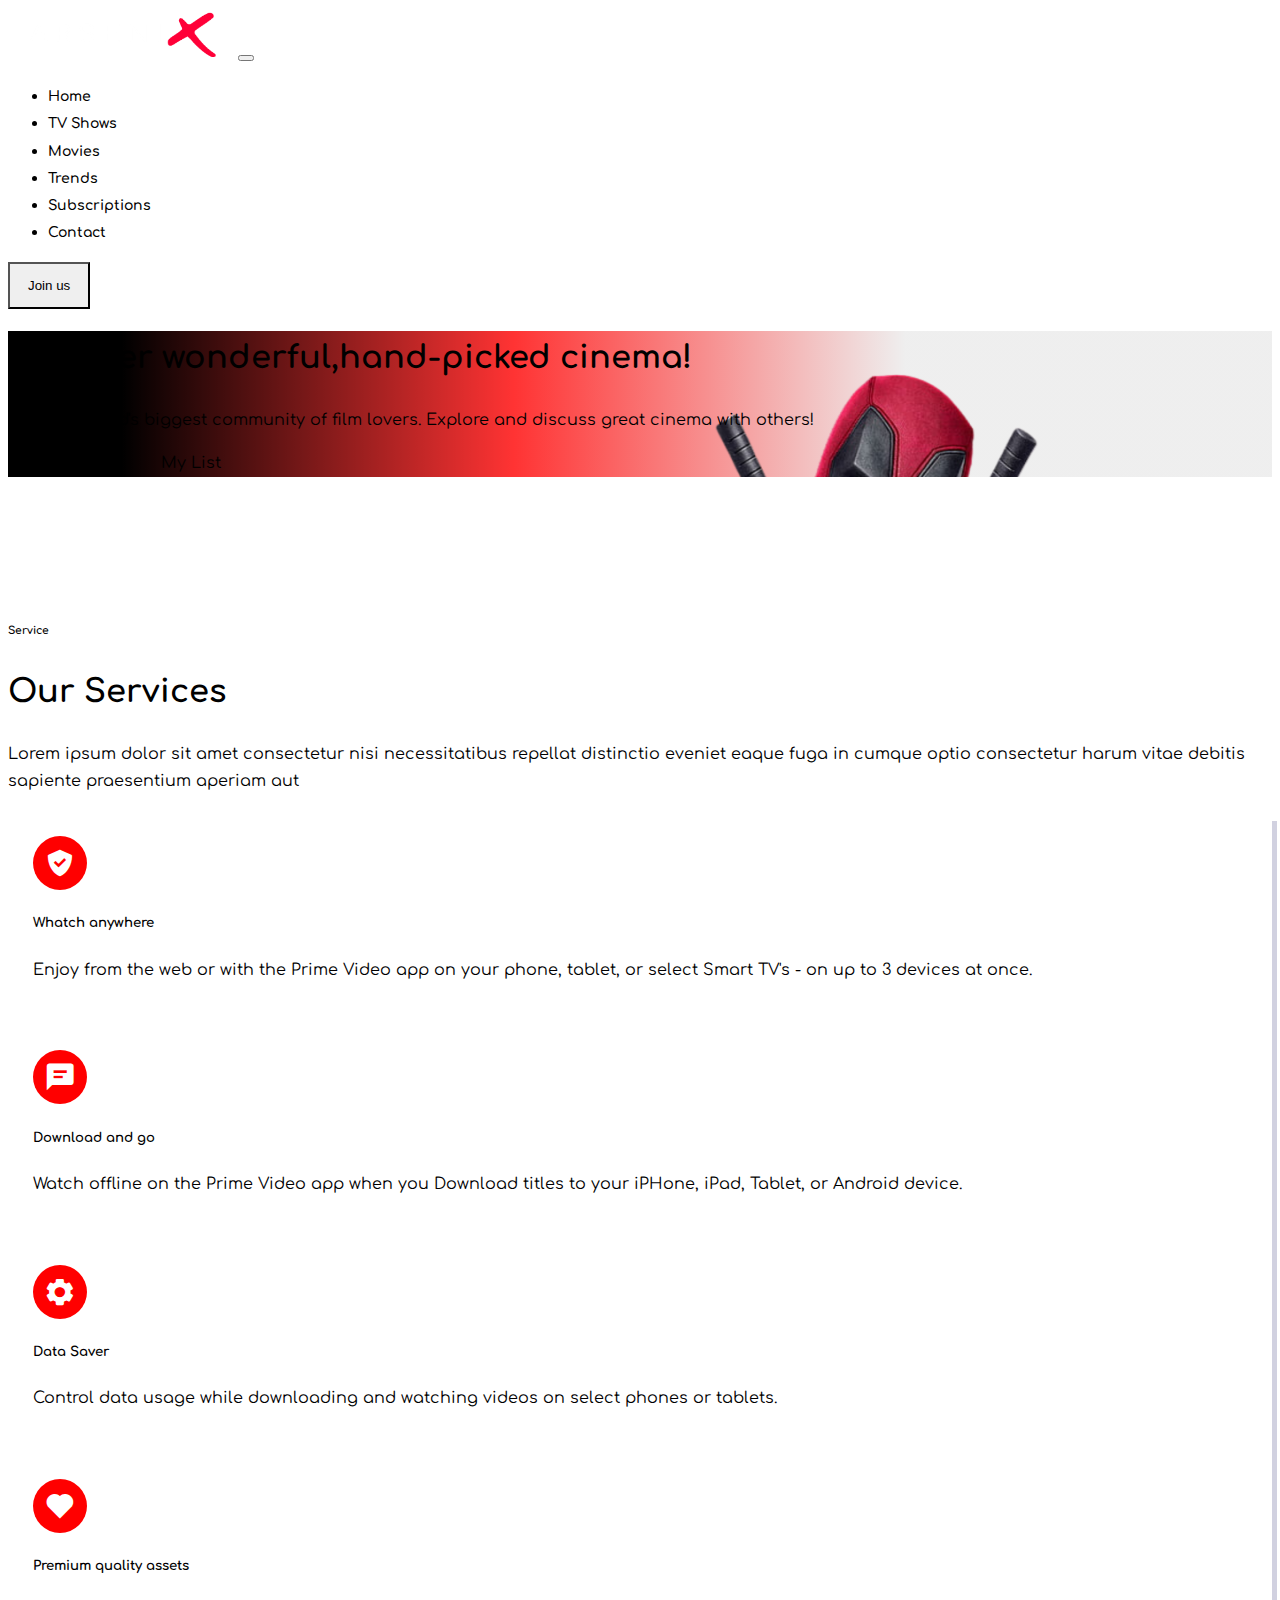
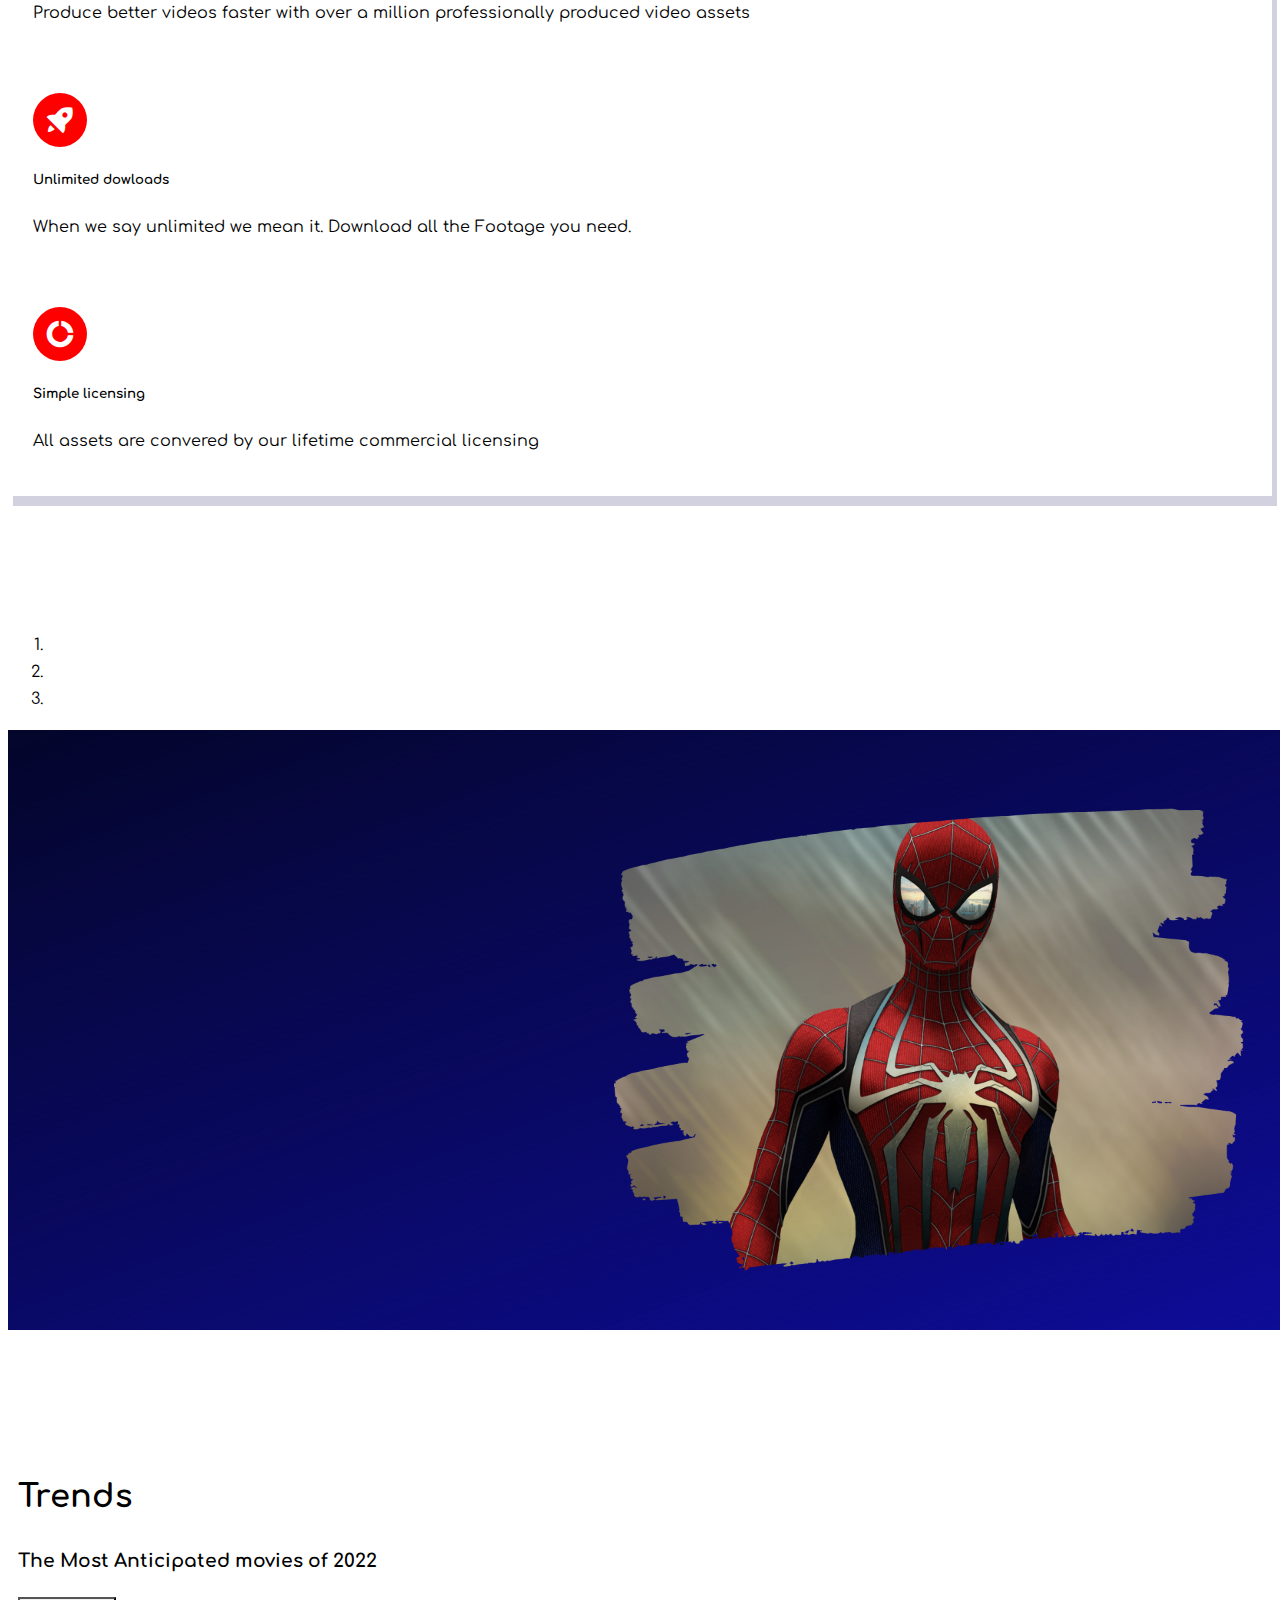
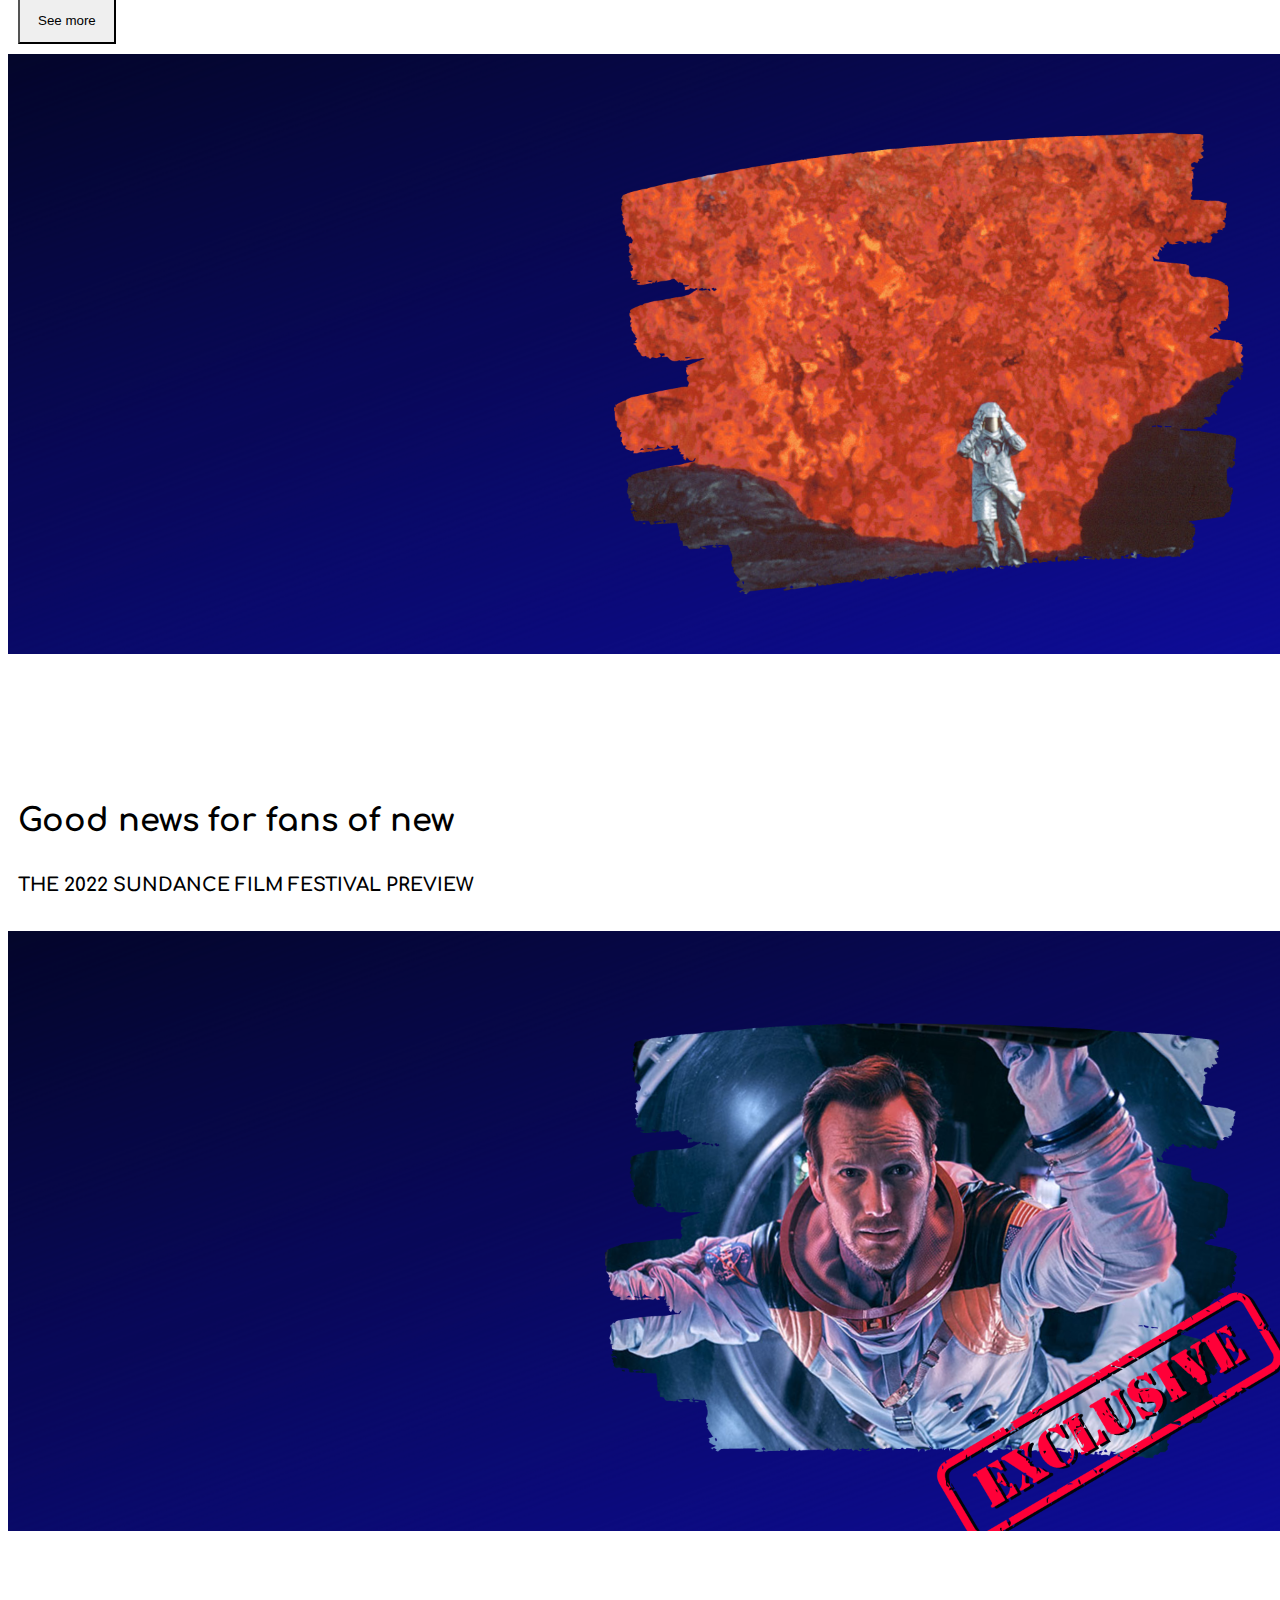
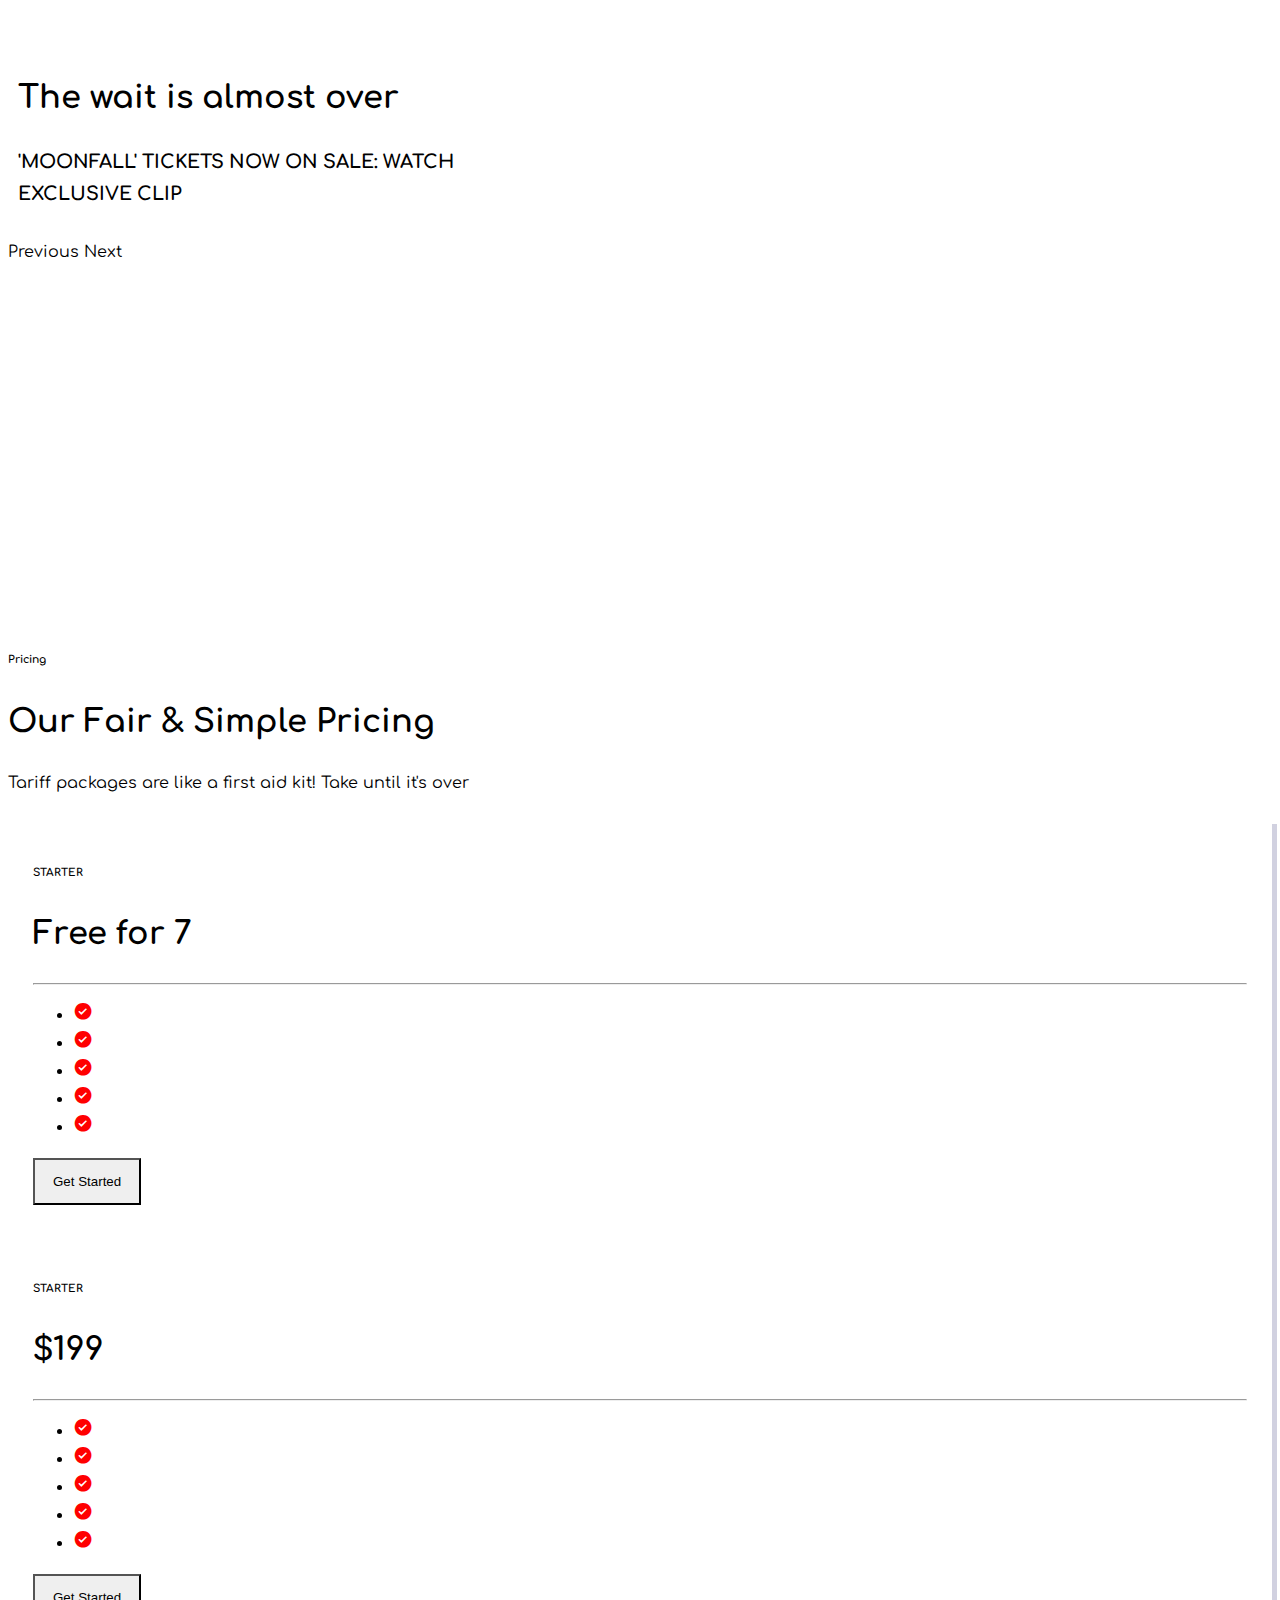
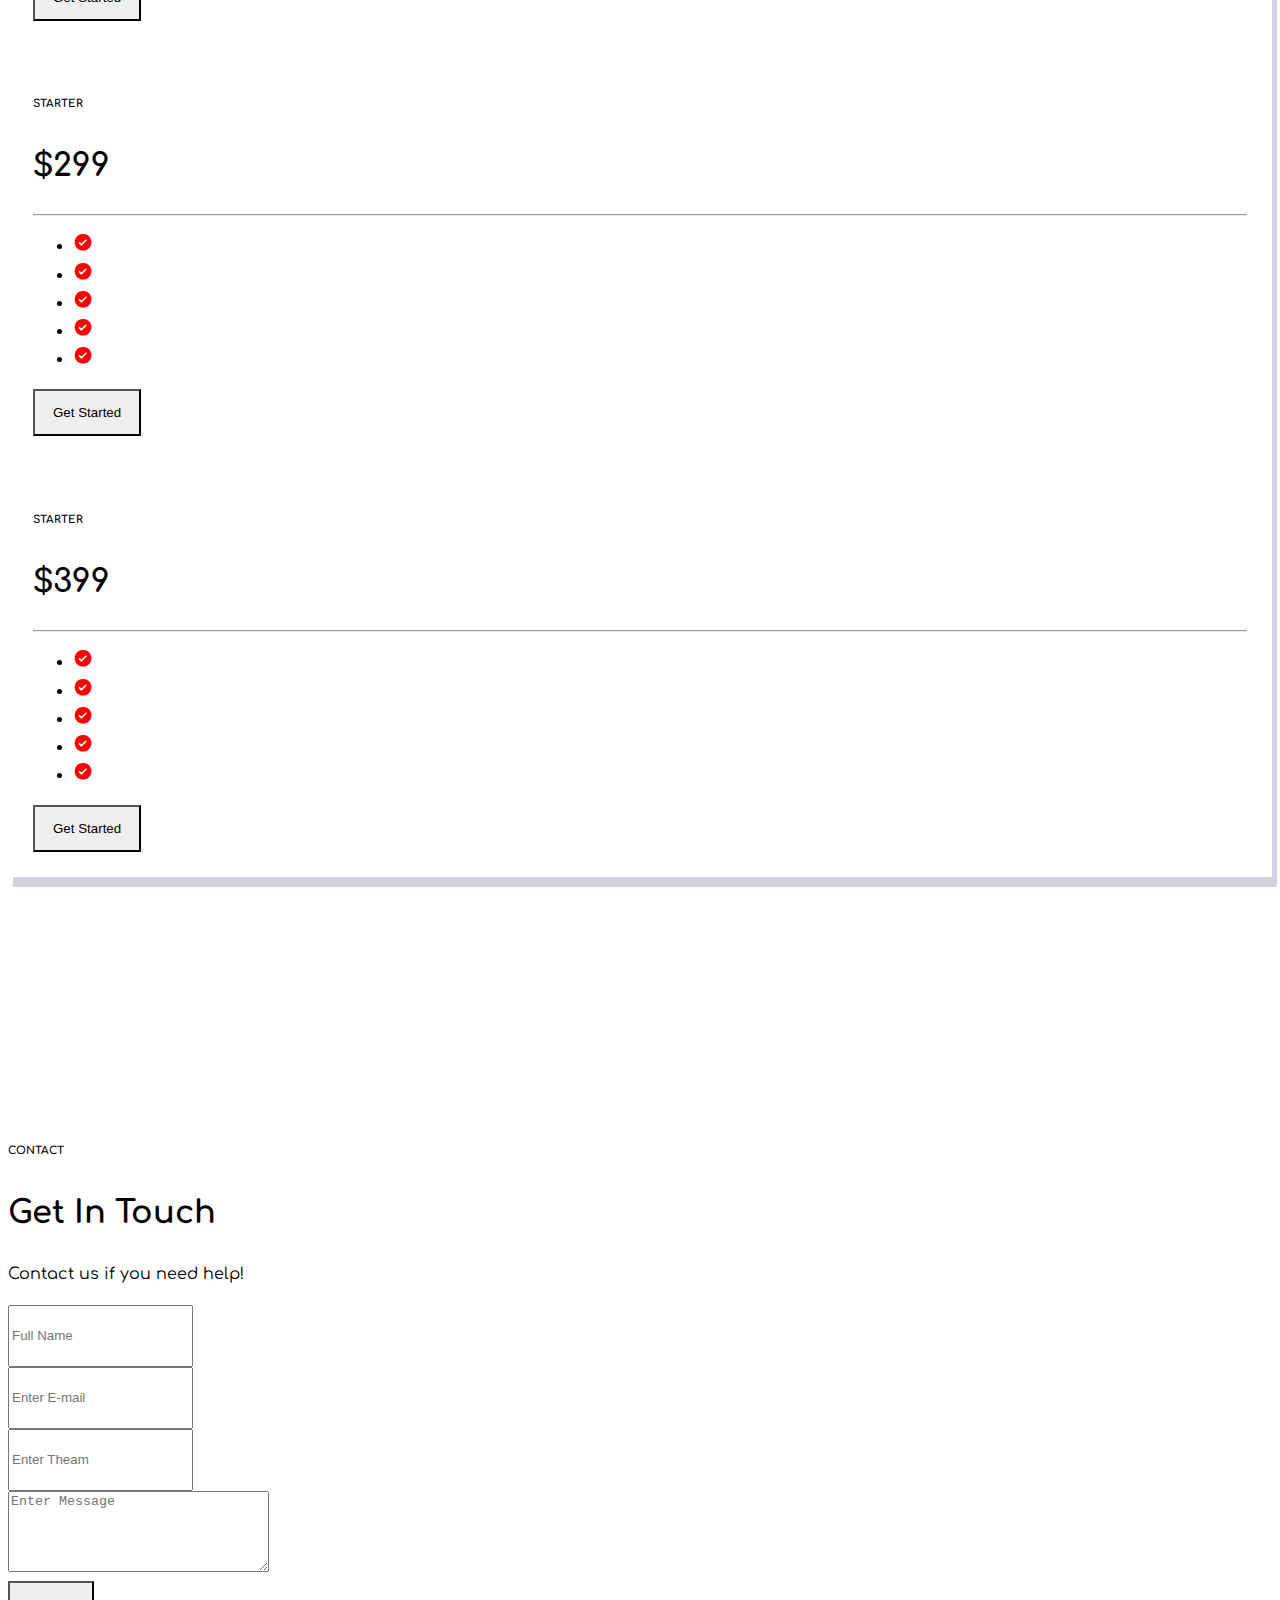
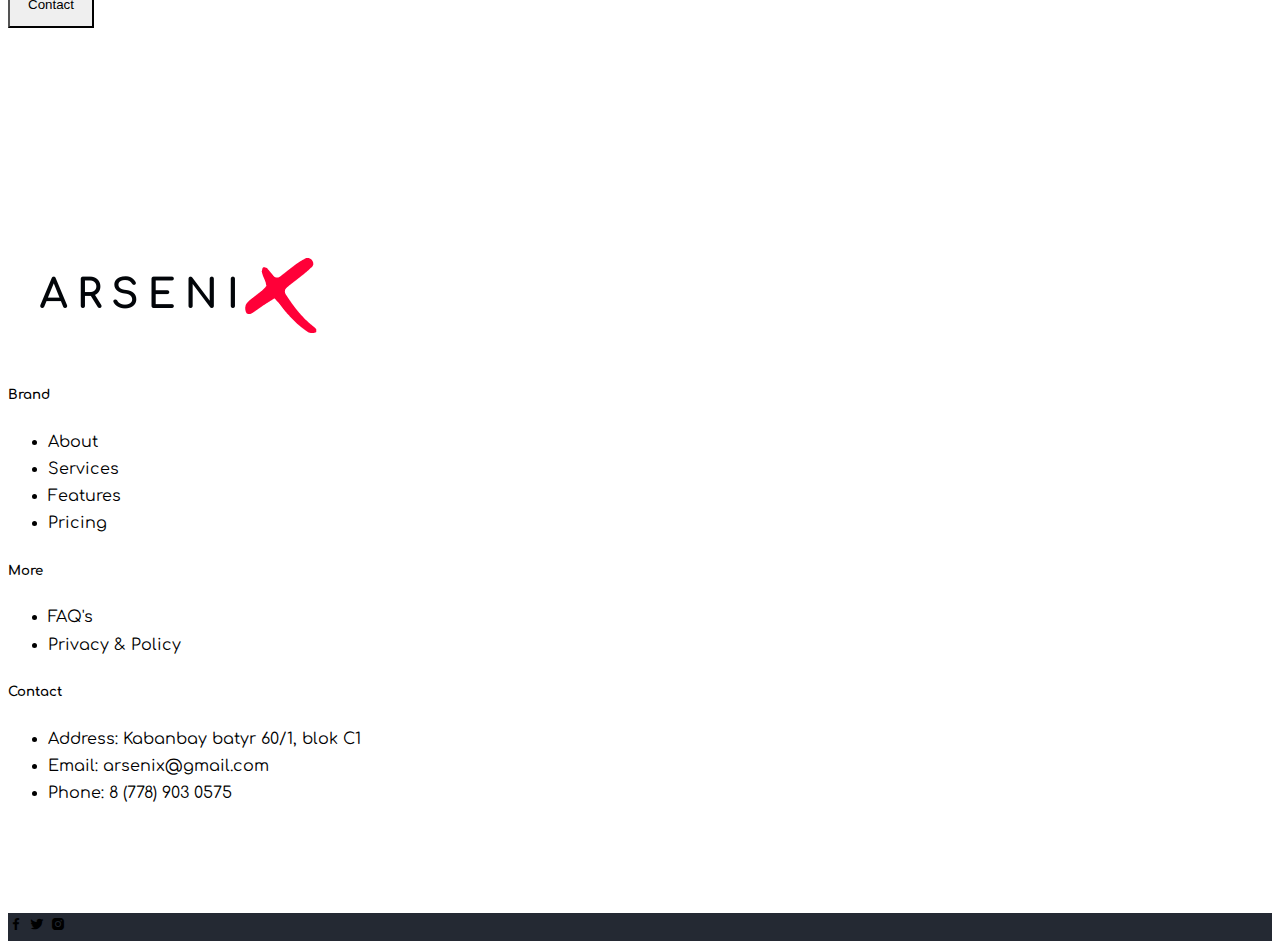
<file: Arsenix/index.html>
<!doctype html>
<html lang="en">
  <head>
    <meta charset="utf-8">
    <meta name="viewport" content="width=device-width, initial-scale=1">
    <link rel="icon" href="img/faviconX.ico">

    <!-- Bootstrap CSS -->
    <link href="https://cdn.jsdelivr.net/npm/bootstrap@5.1.3/dist/css/bootstrap.min.css" rel="stylesheet" integrity="sha384-1BmE4kWBq78iYhFldvKuhfTAU6auU8tT94WrHftjDbrCEXSU1oBoqyl2QvZ6jIW3" crossorigin="anonymous">
    <link rel="stylesheet" type="text/css" href="style.css">
    <link href='https://unpkg.com/boxicons@2.1.1/css/boxicons.min.css' rel='stylesheet'>


    <title>ArseniX</title>
  </head>



  <body>


    <!--NAVBAR-->


    <nav class="navbar navbar-expand-lg py-3 sticky-top navbar-dark bg-dark">
  <div class="container">
    <a class="navbar-brand" href="#">
      <img src="img/logoars.png" height="50" width="225">

    </a>
    <button class="navbar-toggler" type="button" data-bs-toggle="collapse" data-bs-target="#navbarNav" aria-controls="navbarNav" aria-expanded="false" aria-label="Toggle navigation">
      <span class="navbar-toggler-icon"></span>
    </button>
    <div class="collapse navbar-collapse" id="navbarNav">
      <ul class="navbar-nav ms-auto">

        <li class="nav-item">
          <a class="nav-link" href="#Home">Home</a>
        </li>
        <li class="nav-item">
          <a class="nav-link" href="movies.html">TV Shows</a>
        </li>
        <li class="nav-item">
          <a class="nav-link" href="movies.html"> Movies</a>
        </li>
        <li class="nav-item">
          <a class="nav-link" href="#Trends">Trends</a>
        </li>
        <li class="nav-item">
          <a class="nav-link" href="#Subscriptions">Subscriptions</a>
        </li>
        <li class="nav-item">
          <a class="nav-link" href="#Contact">Contact</a>
        </li>


      </ul>
      <button class="btn btn-danger ms-lg-3"><a href="forms.html">Join us</a></button>
    </div>
  </div>
</nav>

<!--Deadpool-->
<div class="background">
<div class="hero vh-100 d-flex align-items-center">
  <div class="container">
    <div class="row">
      <div class="col-lg-7">
        <h1 class="display-4 text-white">Discover wonderful,hand-picked cinema!</h1>
        <p class="text-white my-4">Join the World's biggest community of film lovers. Explore and discuss great cinema with others!</p>
        <a href="#" class="btn me-2 btn-danger">Get Started</a>
        <a href="#" class="btn btn-outline-light">My List</a>
        </div>

      </div>
    </div>
  </div>
</div>


<!-- services-->
    <section id="services"><a name="Home"></a>
        <div class="container">
            <div class="row mb-5">
                <div class="col-md-8 mx-auto text-center">
                    <h6 class="text-danger">Service</h6>
                    <h1>Our Services</h1>
                    <p>Lorem ipsum dolor sit amet consectetur nisi necessitatibus repellat distinctio eveniet eaque fuga
                        in cumque optio consectetur harum vitae debitis sapiente praesentium aperiam aut</p>
                </div>
            </div>
            <div class="row g-4">
                <div class="col-lg-4 col-sm-6">
                    <div class="service card-effect bounceInUp">
                        <div class="iconbox">
                            <i class='bx bxs-check-shield'></i>
                        </div>
                        <h5 class="mt-4 mb-2">Whatch anywhere</h5>
                        <p>Enjoy from the web or with the Prime Video app on your phone, tablet, or select Smart TV's - on up to 3 devices at once. </p>
                    </div>
                </div>
                <div class="col-lg-4 col-sm-6">
                    <div class="service card-effect">
                        <div class="iconbox">
                            <i class='bx bxs-comment-detail'></i>
                        </div>
                        <h5 class="mt-4 mb-2">Download and go</h5>
                        <p>Watch offline on the Prime Video app when you Download titles to your iPHone, iPad, Tablet, or Android device. </p>
                    </div>
                </div>
                <div class="col-lg-4 col-sm-6">
                    <div class="service card-effect">
                        <div class="iconbox">
                            <i class='bx bxs-cog'></i>
                        </div>
                        <h5 class="mt-4 mb-2">Data Saver</h5>
                        <p>Control data usage while downloading and watching videos on select phones or tablets. </p>
                    </div>
                </div>
                <div class="col-lg-4 col-sm-6">
                    <div class="service card-effect">
                        <div class="iconbox">
                            <i class='bx bxs-heart'></i>
                        </div>
                        <h5 class="mt-4 mb-2">Premium quality assets</h5>
                        <p>Produce better videos faster with over a million professionally produced video assets</p>
                    </div>
                </div>
                <div class="col-lg-4 col-sm-6">
                    <div class="service card-effect">
                        <div class="iconbox">
                            <i class='bx bxs-rocket'></i>
                        </div>
                        <h5 class="mt-4 mb-2">Unlimited dowloads</h5>
                        <p>When we say unlimited we mean it. Download all the Footage you need. </p>
                    </div>
                </div>
                <div class="col-lg-4 col-sm-6">
                    <div class="service card-effect">
                        <div class="iconbox">
                            <i class='bx bxs-doughnut-chart'></i>
                        </div>
                        <h5 class="mt-4 mb-2">Simple licensing</h5>
                        <p>All assets are convered by our lifetime commercial licensing </p>
                    </div>
                </div>
            </div>
        </div>
    </section>

<!-- Carousel-->

<div class="container_box"><a name="Trends"></a>
<div id="carouselExampleIndicators" class="carousel slide" data-ride="carousel">
  <ol class="carousel-indicators">
    <li data-target="#carouselExampleIndicators" data-slide-to="0" class="active"></li>
    <li data-target="#carouselExampleIndicators" data-slide-to="1"></li>
    <li data-target="#carouselExampleIndicators" data-slide-to="2"></li>
  </ol>
  <div class="carousel-inner">
    <div class="carousel-item active">
      <img class="d-block w-100" src="img/A1.png" alt="First slide" height="600">

      <div class="carousel-caption">
            <h1 class="display-2">Trends</h1>
            <h3>The Most Anticipated movies of 2022</h3>
            <button type="button" class="btn btn-outline-light btn-lg">See more</button>
          </div>


    </div>
    <div class="carousel-item">
      <img class="d-block w-100" src="img/A2.png" alt="Second slide" height="600">
      <div class="carousel-caption">
            <h1 class="display-2">Good news for fans of new</h1>
            <h3>THE 2022 SUNDANCE FILM FESTIVAL PREVIEW</h3>

          </div>
    </div>
    <div class="carousel-item">
      <img class="d-block w-100" src="img/A3.png" alt="Third slide" height="600">
      <div class="carousel-caption">
            <h1 class="display-2">The wait is almost over</h1>
            <h3>'MOONFALL' TICKETS NOW ON SALE: WATCH EXCLUSIVE CLIP</h3>

          </div>

    </div>
  </div>
  <a class="carousel-control-prev" href="#carouselExampleIndicators" role="button" data-slide="prev">
    <span class="carousel-control-prev-icon" aria-hidden="true"></span>
    <span class="sr-only">Previous</span>
  </a>
  <a class="carousel-control-next" href="#carouselExampleIndicators" role="button" data-slide="next">
    <span class="carousel-control-next-icon" aria-hidden="true"></span>
    <span class="sr-only">Next</span>
  </a>
</div>
</div>

 <section>

 </section>



 <!-- pricing -->
    <section id="pricing" class="bg-dark"><a name="Subscriptions"></a>
        <div class="container">
            <div class="row mb-5">
                <div class="col-md-8 mx-auto text-center">
                    <h6 class="text-danger">Pricing</h6>
                    <h1 class="text-white">Our Fair & Simple Pricing</h1>
                    <p class="text-white">Tariff packages are like a first aid kit! Take until it's over</p>
                </div>
            </div>


            <div class="row g-4">
                <div class="col-lg-3 col-sm-6">
                    <div class="pricing card-effect">
                        <h6>STARTER</h6>
                        <h1>Free for 7</h1>
                        <hr>
                        <ul class="list-unstyled mb-4">
                            <li><i class='bx bxs-check-circle'></i>
                                </li>
                            <li><i class='bx bxs-check-circle'></i>
                                </li>
                            <li><i class='bx bxs-check-circle'></i>
                                </li>
                            <li><i class='bx bxs-check-circle'></i>
                                </li>
                            <li><i class='bx bxs-check-circle'></i></li>
                        </ul>
                        <button class="btn btn-danger">Get Started</button>
                    </div>
                </div>
                <div class="col-lg-3 col-sm-6">
                    <div class="pricing card-effect">
                        <h6>STARTER</h6>
                        <h1>$199</h1>
                        <hr>
                        <ul class="list-unstyled mb-4">
                            <li><i class='bx bxs-check-circle'></i>
                                </li>
                            <li><i class='bx bxs-check-circle'></i>
                              </li>
                            <li><i class='bx bxs-check-circle'></i>
                                </li>
                            <li><i class='bx bxs-check-circle'></i>
                                </li>
                            <li><i class='bx bxs-check-circle'></i></li>
                        </ul>
                        <button class="btn btn-danger">Get Started</button>
                    </div>
                </div>
                <div class="col-lg-3 col-sm-6">
                    <div class="pricing card-effect">
                        <h6>STARTER</h6>
                        <h1>$299</h1>
                        <hr>
                        <ul class="list-unstyled mb-4">
                            <li><i class='bx bxs-check-circle'></i>
                                </li>
                            <li><i class='bx bxs-check-circle'></i>
                                </li>
                            <li><i class='bx bxs-check-circle'></i>
                                </li>
                            <li><i class='bx bxs-check-circle'></i>
                                </li>
                            <li><i class='bx bxs-check-circle'></i></li>
                        </ul>
                        <button class="btn btn-danger">Get Started</button>
                    </div>
                </div>
                <div class="col-lg-3 col-sm-6">
                    <div class="pricing card-effect">
                        <h6>STARTER</h6>
                        <h1>$399</h1>
                        <hr>
                        <ul class="list-unstyled mb-4">
                            <li><i class='bx bxs-check-circle'></i>
                                </li>
                            <li><i class='bx bxs-check-circle'></i>
                                </li>
                            <li><i class='bx bxs-check-circle'></i>
                                </li>
                            <li><i class='bx bxs-check-circle'></i>
                                </li>
                            <li><i class='bx bxs-check-circle'></i></li>
                        </ul>
                        <button class="btn btn-danger">Get Started</button>
                    </div>
                </div>
            </div>
        </div>
    </section>



<!--Contact-->
<a name="Contact"></a>
    <section id="contact">
        <div class="container">
            <div class="row mb-5">
                <div class="col-md-8 mx-auto text-center">
                    <h6 class="text-danger">CONTACT</h6>
                    <h1>Get In Touch</h1>
                    <p>Contact us if you need help!</p>
                </div>
            </div>

            <form action="" class="row g-3 justify-content-center">
                <div class="col-md-5">
                    <input type="text" class="form-control" placeholder="Full Name">
                </div>
                <div class="col-md-5">
                    <input type="text" class="form-control" placeholder="Enter E-mail">
                </div>
                <div class="col-md-10">
                    <input type="text" class="form-control" placeholder="Enter Theam">
                </div>
                <div class="col-md-10">
                    <textarea name="" id="" cols="30" rows="5" class="form-control"
                        placeholder="Enter Message"></textarea>
                </div>
                <div class="col-md-10 d-grid">
                    <button class="btn btn-danger">Contact</button>
                </div>
            </form>

        </div>
    </section>


    <footer>
            <div class="footer-top">
                <div class="container">
                    <div class="row gy-4">
                        <div class="col-lg-4">
                            <img class="logo" src="img/footer1.png" alt="">
                        </div>
                        <div class="col-lg-2">
                            <h5 class="text-white">Brand</h5>
                            <ul class="list-unstyled">
                                <li><a href="#">About</a></li>
                                <li><a href="#">Services</a></li>
                                <li><a href="#">Features</a></li>
                                <li><a href="#">Pricing</a></li>
                            </ul>
                        </div>
                        <div class="col-lg-2">
                            <h5 class="text-white">More</h5>
                            <ul class="list-unstyled">
                                <li><a href="#">FAQ's</a></li>
                                <li><a href="#">Privacy & Policy</a></li>
                            </ul>
                        </div>
                        <div class="col-lg-4">
                            <h5 class="text-white">Contact</h5>
                            <ul class="list-unstyled">
                                <li>Address: Kabanbay batyr 60/1, blok C1 </li>
                                <li>Email: arsenix@gmail.com </li>
                                <li>Phone: 8 (778) 903 0575</li>
                            </ul>
                        </div>
                    </div>
                </div>
            </div>
            <div class="footer-bottom py-3">
                <div class="container">
                    <div class="row">

                        <div class="col-md-6">
                            <div class="social-icons">
                                <a href="#"><i class='bx bxl-facebook'></i></a>
                                <a href="#"><i class='bx bxl-twitter'></i></a>
                                <a href="#"><i class='bx bxl-instagram-alt'></i></a>
                            </div>
                        </div>
                    </div>
                </div>
            </div>
        </footer>

<!--JS-->
<script src="https://cdn.jsdelivr.net/npm/bootstrap@5.1.3/dist/js/bootstrap.bundle.min.js" integrity="sha384-ka7Sk0Gln4gmtz2MlQnikT1wXgYsOg+OMhuP+IlRH9sENBO0LRn5q+8nbTov4+1p" crossorigin="anonymous"></script>
<script src="https://cdn.jsdelivr.net/npm/bootstrap@5.1.3/dist/js/bootstrap.bundle.min.js" integrity="sha384-ka7Sk0Gln4gmtz2MlQnikT1wXgYsOg+OMhuP+IlRH9sENBO0LRn5q+8nbTov4+1p" crossorigin="anonymous"></script>
<script src="https://cdn.jsdelivr.net/npm/@popperjs/core@2.10.2/dist/umd/popper.min.js" integrity="sha384-7+zCNj/IqJ95wo16oMtfsKbZ9ccEh31eOz1HGyDuCQ6wgnyJNSYdrPa03rtR1zdB" crossorigin="anonymous"></script>
<script src="https://cdn.jsdelivr.net/npm/bootstrap@5.1.3/dist/js/bootstrap.min.js" integrity="sha384-QJHtvGhmr9XOIpI6YVutG+2QOK9T+ZnN4kzFN1RtK3zEFEIsxhlmWl5/YESvpZ13" crossorigin="anonymous"></script>
<script src="https://code.jquery.com/jquery-3.3.1.slim.min.js" integrity="sha384-q8i/X+965DzO0rT7abK41JStQIAqVgRVzpbzo5smXKp4YfRvH+8abtTE1Pi6jizo"
            crossorigin="anonymous"></script>
<script src="https://cdnjs.cloudflare.com/ajax/libs/popper.js/1.14.3/umd/popper.min.js" integrity="sha384-ZMP7rVo3mIykV+2+9J3UJ46jBk0WLaUAdn689aCwoqbBJiSnjAK/l8WvCWPIPm49"
            crossorigin="anonymous"></script>
<script src="https://stackpath.bootstrapcdn.com/bootstrap/4.1.1/js/bootstrap.min.js" integrity="sha384-smHYKdLADwkXOn1EmN1qk/HfnUcbVRZyYmZ4qpPea6sjB/pTJ0euyQp0Mk8ck+5T"
            crossorigin="anonymous"></script>





  </body>
</html>
</file>
<file: Arsenix/style.css>
@import url('https://fonts.googleapis.com/css2?family=Comfortaa&family=Rubik:ital@1&display=swap');


body {
  font-family: 'Comfortaa', cursive;
  line-height: 1.7;
  color: var(--body);

}

h1,h2,h3,h4,h5,h6,
.display-4{
  color: var(--dark);
  font-weight:700;

}

a{
  color: var(--dark);
  text-decoration: none;
}

.navbar .logo{
  width: 160px;
}


.navbar .nav-link{
  font-size: 14px;
  font-weight: 600;
}

.btn{
  padding: 14px 18px;
  border-width: 2px;
  border-radius: 0;
}


.background{
  width:100%;
  background: rgb(0,0,0);
  background: linear-gradient(90deg, rgba(0,0,0,1) 9%, rgba(255,0,0,0.8018557764902836) 40%, rgba(228,228,228,0.6085784655659139) 71%);


}

.hero{
  background-image:  url(img/deadpool.png);
  background-size: 850px 450px;
  background-repeat: no-repeat;
  background-position: right;
  background-attachment: fixed;

}



section {
    padding-top: 120px;
    padding-bottom: 120px;
}

.card-effect {
    box-shadow: 5px 10px #d1d1e0;
    background-color: #fff;
    padding: 25px;
    transition: all 0.35s ease;
}

.card-effect:hover {
    box-shadow: none;
    transform: translateY(5px);
}

.iconbox {
    width: 54px;
    height: 54px;
    display: flex;
    align-items: center;
    justify-content: center;
    background-color:#ff0000 ;
    color: #fff;
    font-size: 32px;
    border-radius: 100px;
    flex: none;
}


.service {
    position: relative;
    z-index: 2;
    overflow: hidden;
}

.service::after {
    content: '';
    width: 100%;
    height: 100%;
    position: absolute;
    top: -100%;
    left: 0;
    z-index: -1;
    opacity: 0;
    transition: all 0.4s ease;
}


.service:hover .iconbox {
    background-color: var(--white);
    color: var(--primary);
}

.service:hover h5,
.service:hover p {
    color: var(--white);;
}

.service:hover::after {
    opacity: 1;
    top: 0;
}

.carousel-caption {
    text-align: left;
    max-width: 550px;
    padding: 10px 10px;
    margin: 10 auto;
    margin-top: 100px;
  }



.pricing i{
  font-size: 20px;
  color: red
}

.pricing ul il{
  margin-top: 8px;
}

form input.form-control{
  height: 56px;
}

.footer-top {
    padding-top: 90px;
    padding-bottom: 90px;
    background-color: var(--dark);
}

.footer-top a {
    color: var(--body);
}

.footer-top a:hover {
    color: var(--white);
}

.footer-bottom {
    background-color: #242933;
}






/*forms*/
.form {
    position: absolute;
    top: 50%;
    left: 50%;
    transform: translate(-50%,-50%);
    background: black;
    border-radius: 7px;


}

    .form h1 {
        margin: 40px 120px;
        padding: 0;
        text-align: center;
        color: #fff;
        font-size: 30px;
        text-transform: uppercase;
    }

.input-form {
    margin: 15px 40px;
    text-align: center;

}

.input-form input {
        padding: 10px;
        width: 100%;
        color: #fff;
        font-size: 20px;
        background: none;
        outline: none;
        border: 1px solid #fff;
        box-sizing: border-box;
    }

.input-form input[type="text"]:focus, .input-form input[type="password"]:focus {
            border: 1px solid #0fc3f5;
        }

.input-form input[type="submit"] {
            margin-top: 20px;
            color: #fff;
            font-weight: bold;
            text-transform: uppercase;
            border: none;
            background: red;
            transition: .3s;
        }

.input-form input[type="submit"]:hover {
    background: black;
    }

.form a {
    display: block;
    padding: 0 0 30px;
    text-align: center;
    color: #fff;
    text-decoration: none;
    transition: .3s;
}

    .form a:hover {
        color: red;
    }


#tm-video-container {
    max-height: 1080px; /*full-size*/
    overflow: hidden;
}


#tm-video {
    width: 100%;
    height: auto;
}
</file>
